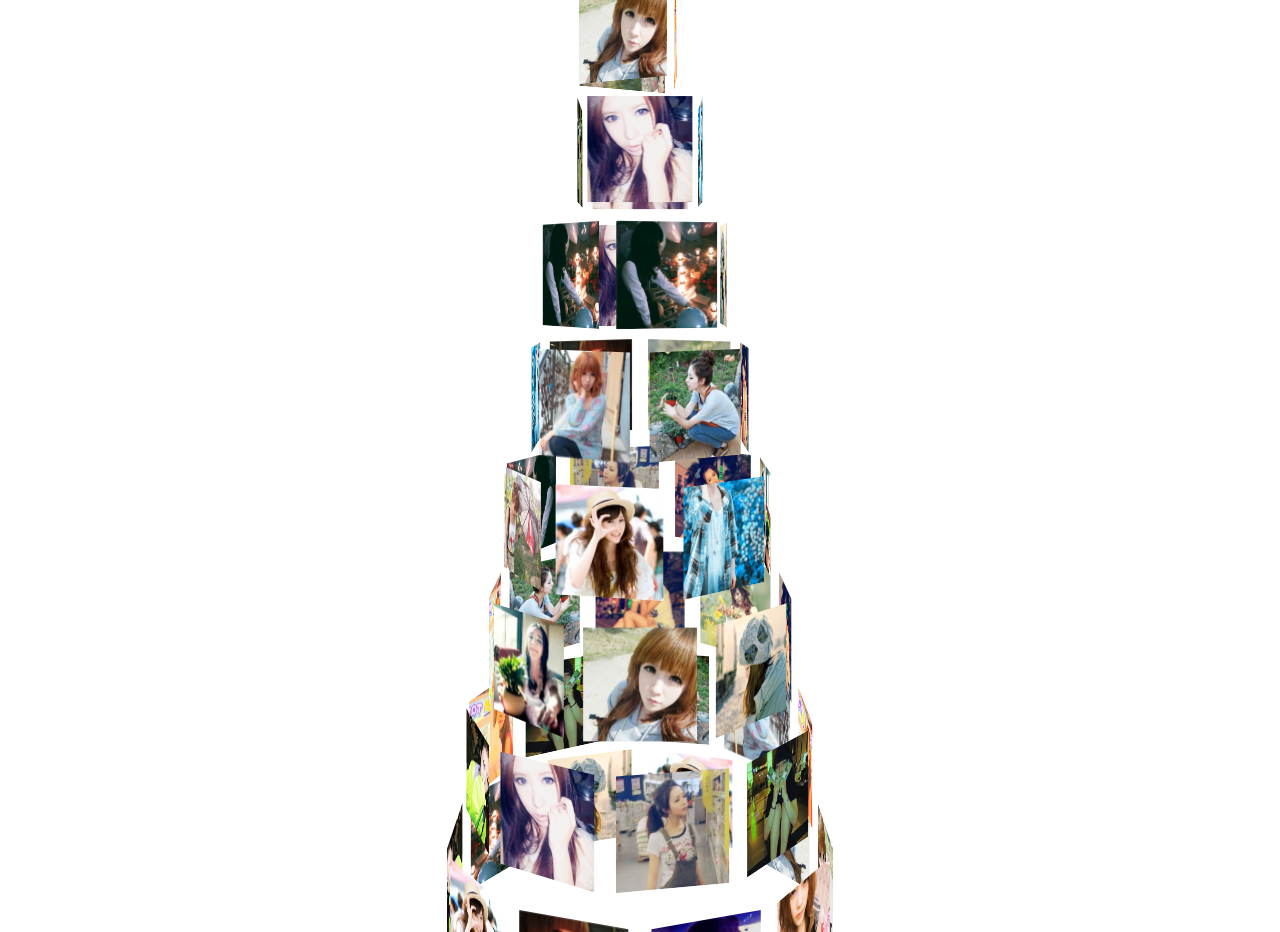
<file: Rotation3d/index.html>
<!DOCTYPE html>
<html lang="en">
<head>
    <meta charset="UTF-8">
    <title>3d旋转</title>
    <link rel="stylesheet" href="./css/transform.css">
</head>
<body>
    <section class="scene">
        <div class="circle"></div>
    </section>
    <script src="./js/libs/jquery-3.1.1.min.js"></script>
    <script src="./js/jquery.circle3d.js"></script>
    <script>
        $.circle3d({
            width:120,
           number:10,
           all:60,
           animationIndex:3
        });
    </script>
</body>
</html>
</file>
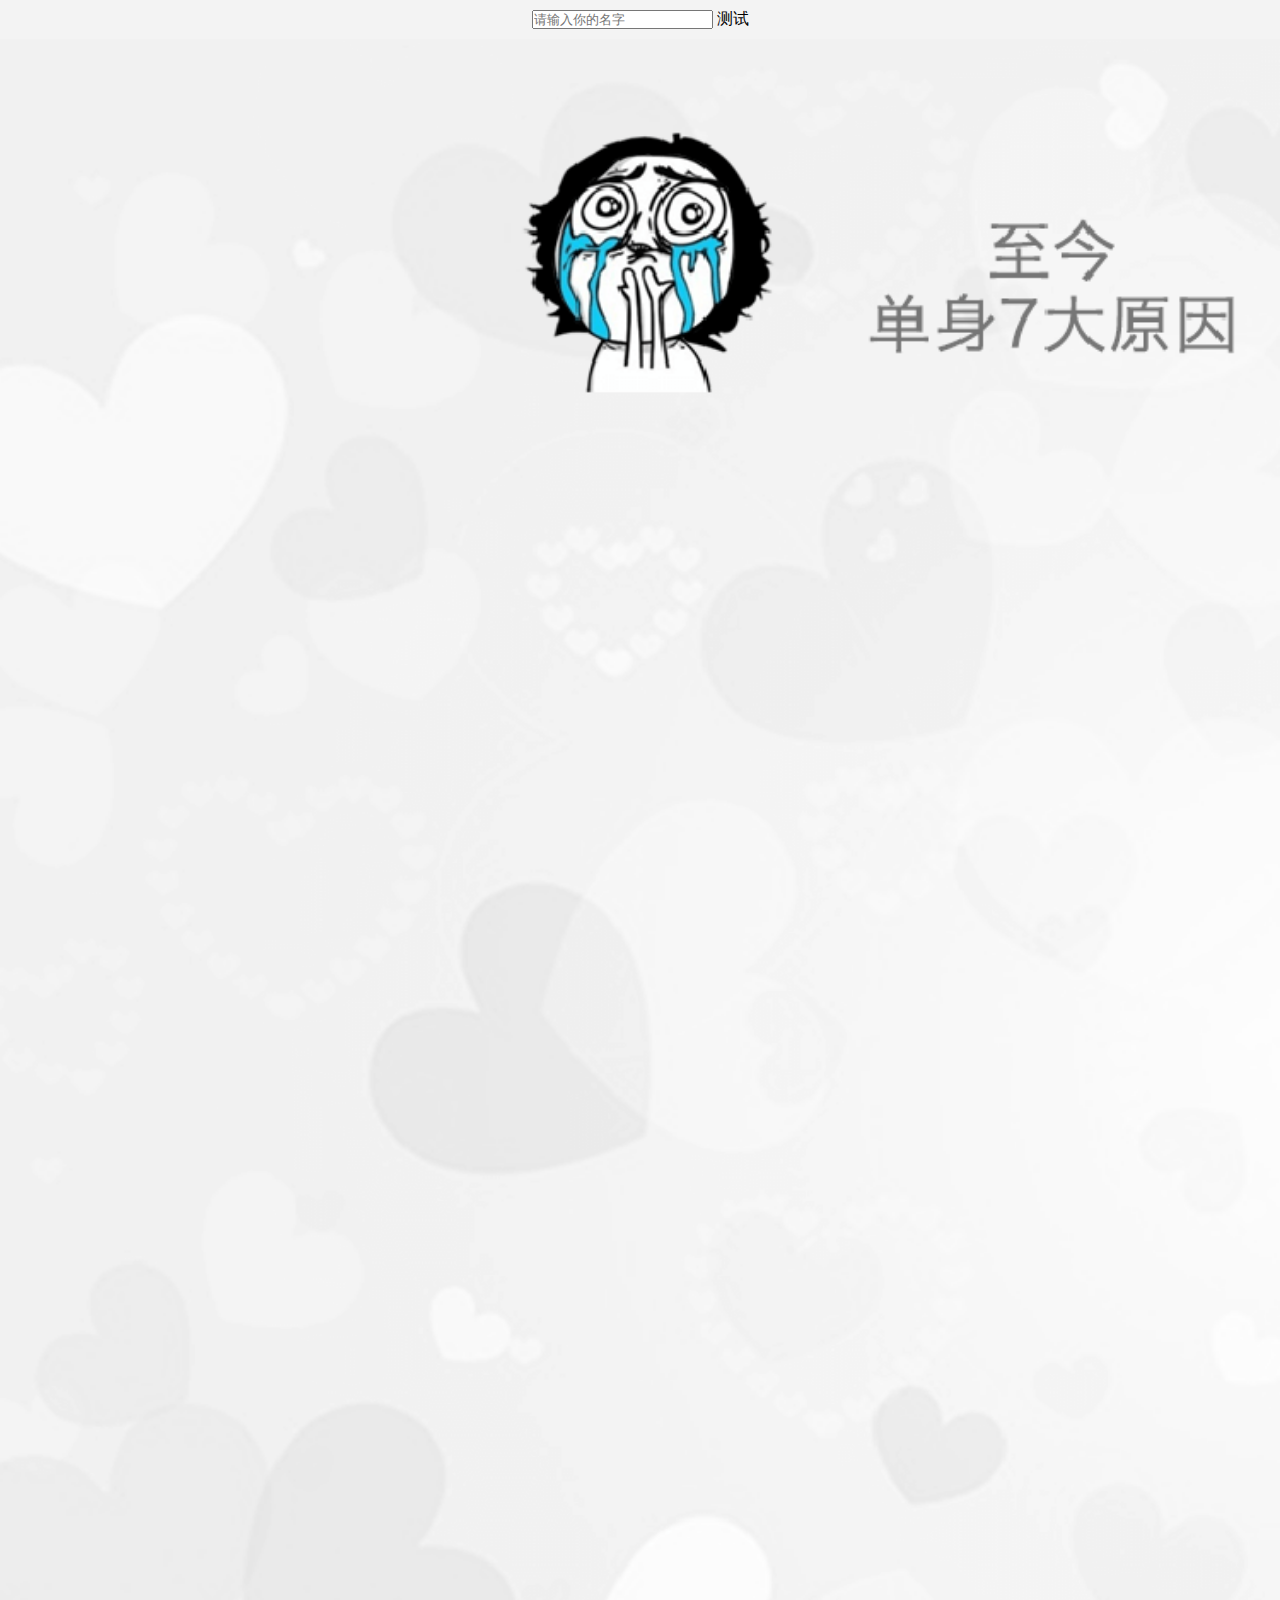
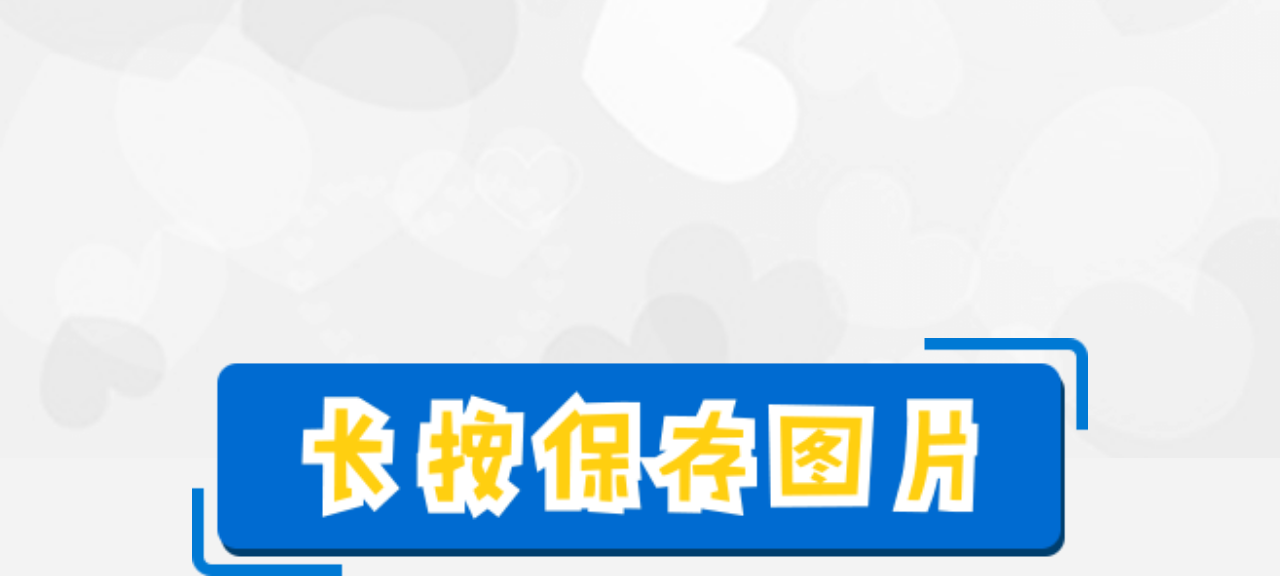
<file: bachelordom/bachelordom.html>
<!DOCTYPE html>
<html lang="en">
<head>
    <meta charset="UTF-8">
    <title>至今单身7大原因</title>
    <meta name="viewport" content="width=device-width, initial-scale=1.0, user-scalable=no">
    <meta name="keywords" content="your keywords">
    <meta name="description" content="your description">
    <meta name="author" content="author,email address">
    <style>
        html { background: #f3f3f3; }
        *{padding:0;margin:0;}
        .cs_contain { width: 100%; }
        .cs_contain img { display: block; width: 100%; }
        .btn-box {position:relative; margin-top: -120px; }
        .btn-box img { display: block; width: 70%; margin: 0 auto; }
    </style>
</head>
<body>
<div style="text-align: center;">
    <input type="text" placeholder="请输入你的名字" style=" margin: 10px auto; " id="yourName" >
    <span id="testBtn">测试</span>
</div>
<div class="cs_contain" style="position:relative;">
    <img src="./images/bg02.png" alt="" id="bg02" style="display: block;">
    <img src="./images/bg02.png" alt="" id="bg03" style="opacity: 0; position: absolute; left: 0;top:0; z-index: 999">
</div>
<div class="btn-box">
    <img src="./images/btn02.png" alt="" >
</div>

<script src="./js/echarts.min.js"></script>
<script src="./js/jquery-3.1.1.min.js"></script>
<script src="./js/qrcode.min.js"></script>
<script src="./js/jQuery.md5.js"></script>
<script src="./js/bachelordom.js"></script>
<script>
    var img_src = $("#bg02").attr("src");
    var img_width = $("#bg02")[0].naturalWidth;
    var img_height = $("#bg02")[0].naturalHeight;
    $("#testBtn").on("click", function () {
        var name = $("#yourName").val();
        if(!name) return false;
        $.bachelor_tests(
                {
                    name:name,
                    tg_url:'http://www.baidu.com',
                    bgUrl:img_src,
                    bgSize:{
                        width:img_width,
                        height:img_height
                    },
                    showPos:{
                        pos1:$("#bg02"),
                        pos2:$("#bg03")
                    }
                }
        )
    })
</script>
</body>
</html>
</file>
<file: Rotation3d/css/transform.css>
/*CSS Reset*/
body, div, dl, dt, dd, ul, ol, li, h1, h2, h3, h4, h5, h6, pre, code, form, fieldset, legend, input, textarea, p, blockquote, th, td, header, hgroup, nav, section, article, aside, footer, figure, figcaption, menu, button { margin: 0; padding: 0; }

body { font-family: "Helvetica Neue",Helvetica,STHeiTi,sans-serif; line-height: 1.5; font-size: 16px; color: #000; background-color: #f8f8f8; -webkit-user-select: none; -webkit-text-size-adjust: 100%; -webkit-tap-highlight-color: transparent; outline: 0; }

h1, h2, h3, h4, h5, h6 { font-size: 100%; font-weight: normal; }

table { border-collapse: collapse; border-spacing: 0; }

caption, th { text-align: left; }

fieldset, img { border: 0; }

li { list-style: none; }

ins { text-decoration: none; }

del { text-decoration: line-through; }

input, button, textarea, select, optgroup, option { font-family: inherit; font-size: inherit; font-style: inherit; font-weight: inherit; outline: 0; }

button { -webkit-appearance: none; border: 0; background: none; }

a { -webkit-touch-callout: none; text-decoration: none; }

:focus { outline: 0; -webkit-tap-highlight-color: transparent; }

em, i { font-style: normal; }

body { background: #ffffff; }

.scene { width: 400px; height: 400px; margin: 75px auto 0; perspective: 1200px; }

.circle { width: 400px; height: 400px; margin: 0  auto; -webkit-transform-style: preserve-3d; -moz-transform-style: preserve-3d; -ms-transform-style: preserve-3d; transform-style: preserve-3d; animation: example 10s linear infinite; }

.slide { position: absolute; width: 100px; height: 100px; top: 50%; left: 50%; margin: -50px 0 0 -50px; background: rgba(0, 255, 0, 0.2); transform-origin: 50% 50% 0px; }

@keyframes example { 0% { transform: rotate3d(0, 0, 0, 0deg); }
  100% { transform: rotate3d(0, 1, 0, 360deg); } }

@-webkit-keyframes example { 0% { transform: rotate3d(0, 0, 0, 0deg); }
  100% { transform: rotate3d(0, 1, 0, 360deg); } }
</file>
